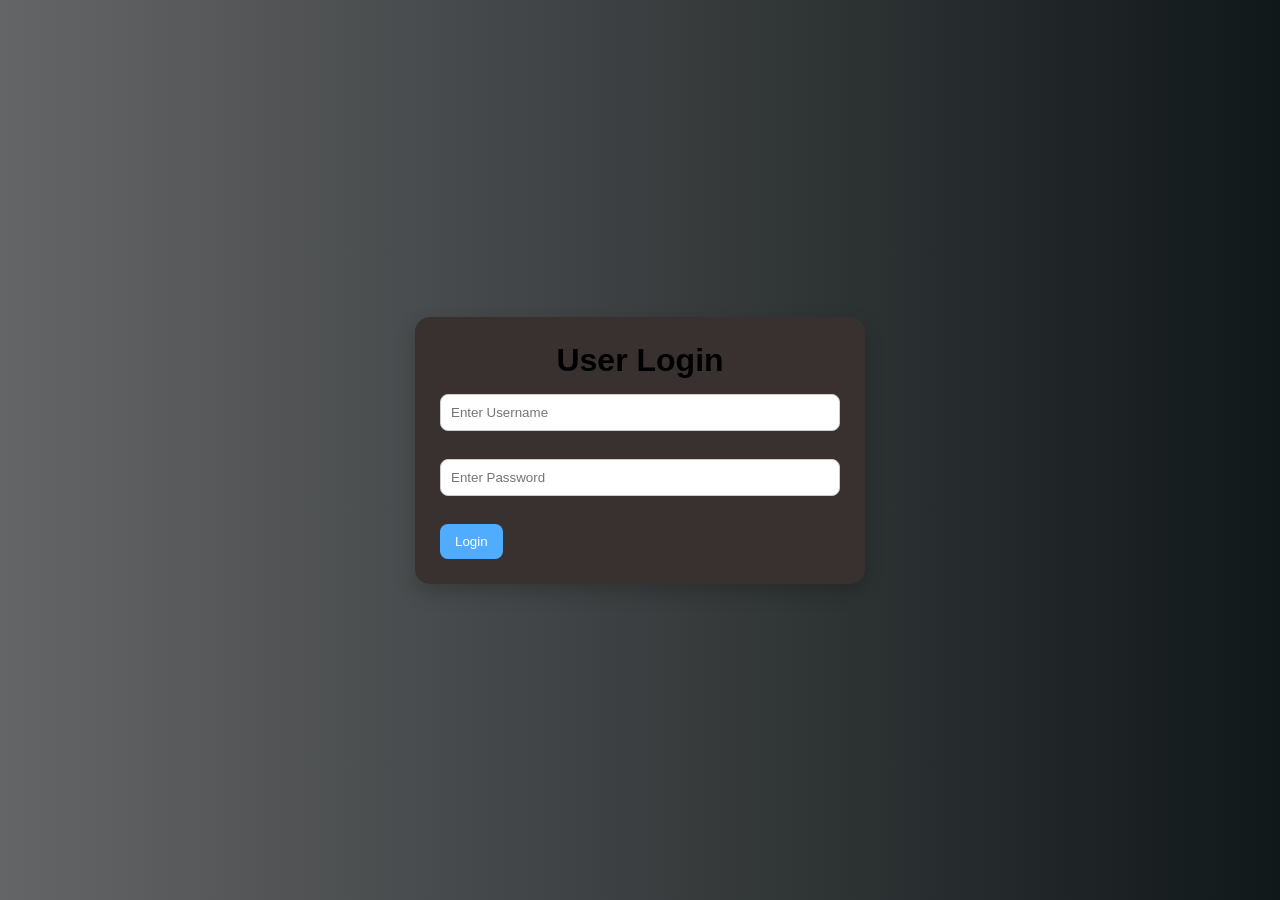
<file: index.html>
<!DOCTYPE html>
<html>
<head>
<title>To Do List</title>
<link rel="stylesheet" href="css/style.css">
</head>
<body>

<div class="container">

<h1 id="welcome"></h1>

<div class="input-box">
    <input type="text" id="taskInput" placeholder="Enter Task">
    <button onclick="addTask()">Add</button>
</div>

<h2>Pending Tasks</h2>
<ul id="pendingList"></ul>

<h2>Completed Tasks</h2>
<ul id="completedList"></ul>

<button onclick="logout()">Logout</button>

</div>

<script src="js/script.js"></script>
</body>
</html>
</file>
<file: css/style.css>
*{
margin:0;
padding:0;
box-sizing:border-box;
font-family:Arial;
}

body{
background:linear-gradient(to right,#646567,#111819);
display:flex;
justify-content:center;
align-items:center;
min-height:100vh;
}

.container{
width:450px;
background:rgb(57, 48, 48);
padding:25px;
border-radius:15px;
box-shadow:0 8px 20px rgba(0,0,0,.2);
}

h1,h2{
text-align:center;
margin-bottom:15px;
}

input{
width:100%;
padding:10px;
margin-bottom:10px;
border:1px solid #ccc;
border-radius:8px;
}

.input-box{
display:flex;
gap:10px;
}

.input-box input{
flex:1;
}

button{
padding:10px 15px;
border:none;
background:#4facfe;
color:white;
border-radius:8px;
cursor:pointer;
}

ul{
list-style:none;
margin-top:10px;
margin-bottom:20px;
}

li{
background:#f1f1f1;
padding:10px;
margin-bottom:8px;
border-radius:8px;
display:flex;
justify-content:space-between;
align-items:center;
}
</file>
